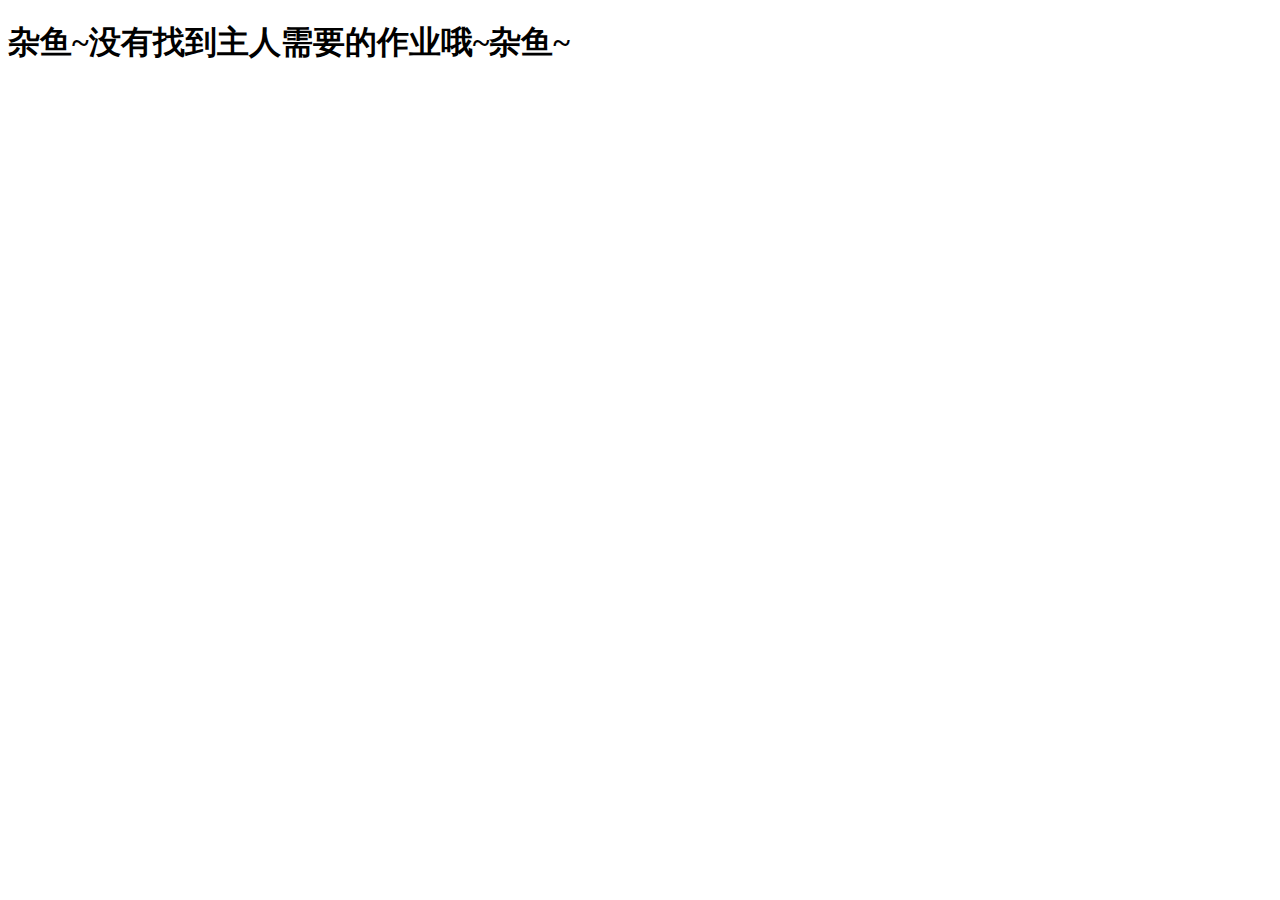
<file: public/no-selected-homework.html>
<!DOCTYPE html>
<html lang="zh">
  <head>
    <meta charset="UTF-8">
    <meta name="viewport" content="width=device-width, initial-scale=1.0">
    <link rel="icon" href="/file/favicon.png" type="image/x-icon">
    <title>作业</title>
  </head>
  <body>
    <h1>
      杂鱼~没有找到主人需要的作业哦~杂鱼~
    </h1>
  </body>
</html>
</file>
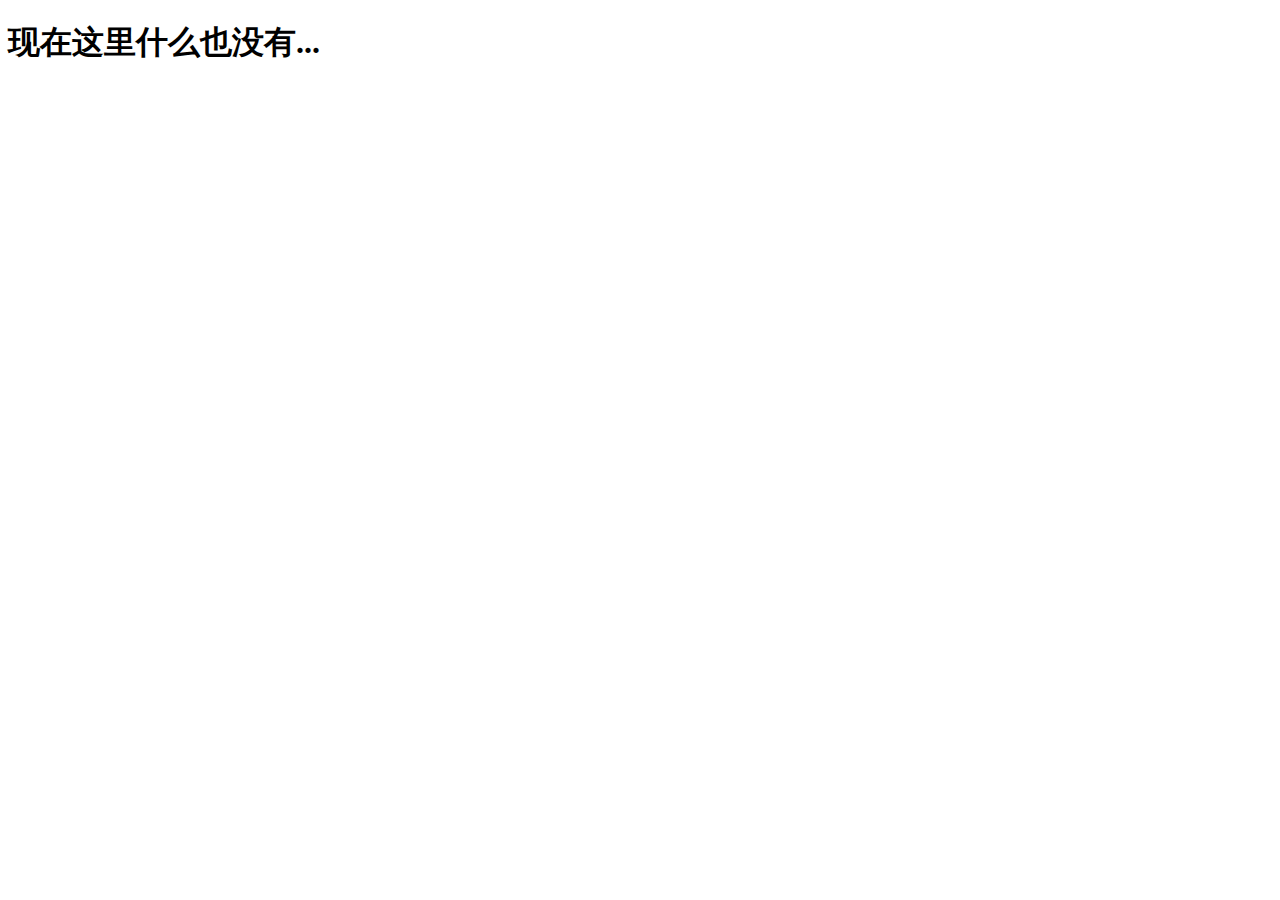
<file: public/root.html>
<!DOCTYPE html>
<html lang="zh">
  <head>
    <meta charset="UTF-8">
    <meta name="viewport" content="width=device-width, initial-scale=1.0">
    <link rel="icon" href="/file/favicon.png" type="image/x-icon">
    <title>主页</title>
  </head>
  <body>
    <h1>现在这里什么也没有...</h1>
  </body>
</html>
</file>
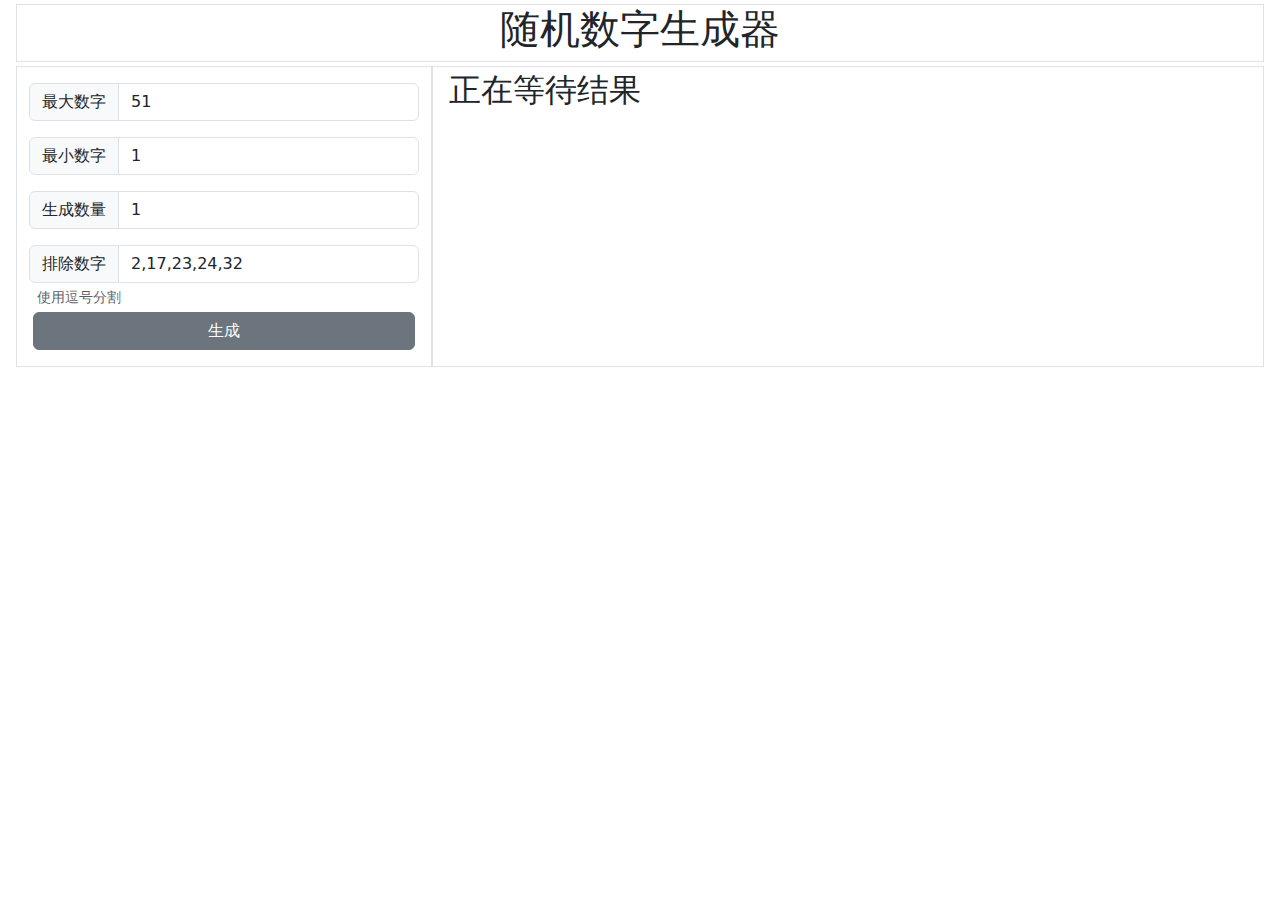
<file: public/toolkit/random-number.html>
<!DOCTYPE html>
<html lang="zh">
  <head>
    <meta charset="UTF-8" />
    <meta name="viewport" content="width=device-width, initial-scale=1.0" />
    <link rel="icon" href="/file/favicon.png" type="image/x-icon" />
    <title>工具箱 - 随机数工具</title>
    <!-- Include Bootstrap CSS resource -->
    <link
      href="https://cdn.jsdelivr.net/npm/bootstrap@5.3.3/dist/css/bootstrap.min.css"
      rel="stylesheet"
      integrity="sha384-QWTKZyjpPEjISv5WaRU9OFeRpok6YctnYmDr5pNlyT2bRjXh0JMhjY6hW+ALEwIH"
      crossorigin="anonymous"
    />
  </head>

  <body class="p-0 m-0">
    <!-- Root Element -->
    <div id="root" class="container-fluid">
      <!-- Information -->
      <div class="row m-1">
        <div class="col-12 border">
          <div
            class="text-center h1"
            onclick='location.href = "https://www.bilibili.com/video/BV1GJ411x7h7";'
          >
            随机数字生成器
          </div>
        </div>
      </div>

      <!-- Main -->
      <div class="row m-1">
        <!-- Sidebar -->
        <div class="col-md-4 col-12 border">
          <!-- Max Value -->
          <div class="input-group my-3">
            <div class="input-group-text">最大数字</div>
            <input type="text" class="form-control" value="51" id="max-value" />
          </div>
          <!-- Min Value -->
          <div class="input-group my-3">
            <div class="input-group-text">最小数字</div>
            <input type="text" class="form-control" value="1" id="min-value" />
          </div>
          <!-- Count Value -->
          <div class="input-group my-3">
            <div class="input-group-text">生成数量</div>
            <input
              type="text"
              class="form-control"
              value="1"
              id="count-value"
            />
          </div>
          <!-- Exclude Value -->
          <div class="mt-3">
            <div class="input-group">
              <div class="input-group-text">排除数字</div>
              <input
                type="text"
                class="form-control"
                value="2,17,23,24,32"
                id="exclude-value"
              />
            </div>
            <div class="form-text ms-2">使用逗号分割</div>
          </div>
          <div class="row px-3 mt-1 mb-3">
            <button
              type="button"
              class="btn btn-secondary col-12"
              onclick="random()"
            >
              生成
            </button>
          </div>
        </div>

        <!-- Content -->
        <div class="col-md-8 col-12 border">
          <div class="h2 m-1" id="result">正在等待结果</div>
        </div>
      </div>
    </div>
    <!-- Include Bootstrap JavaScript Resource -->
    <script
      src="https://cdn.jsdelivr.net/npm/bootstrap@5.3.3/dist/js/bootstrap.bundle.min.js"
      integrity="sha384-YvpcrYf0tY3lHB60NNkmXc5s9fDVZLESaAA55NDzOxhy9GkcIdslK1eN7N6jIeHz"
      crossorigin="anonymous"
    ></script>
    <!-- Uses File API to get JavaScript Resource -->
    <script>
      const onDevelopment = false;

      async function random() {
        // 获取数值字符串
        const min = parseInt(
          document.querySelector("#min-value").value,
        );
        const max = parseInt(
          document.querySelector("#max-value").value,
        );
        const count = parseInt(
          document.querySelector("#count-value").value,
        );

        // 处理排除数字
        let excludeString =
          document.querySelector("#exclude-value").value;
        excludeString = excludeString.replaceAll("，", ",");
        const exclude = JSON.parse(`[${excludeString}]`);

        // 检查参数
        if ([min, max, count].every((num) => isNaN(num))) {
          document.querySelector("#result").textContent =
            "请在输入框输入数字!";
          return;
        }

        exclude.every((value) => {
          if (isNaN(value) || typeof value !== "number") {
            document.querySelector("#result").textContent =
              "请在输入框输入数字!";
          }
        });

        // 向服务器发送随机数请求
        const url = new URL(
          onDevelopment
            ? "http://localhost/random"
            : "https://yunfan.deno.dev/random",
        );
        url.searchParams.set("min", min);
        url.searchParams.set("max", max);
        url.searchParams.set("count", count);
        url.searchParams.set("exclude", exclude.join(","));
        const fetchResult = await fetch(url, {
          method: "GET",
        });

        const body = await fetchResult.json();
        if (body instanceof Array) {
          document.querySelector("#result").textContent = body.join(
            ", ",
          );
        } else {
          document.querySelector("#result").textContent = body.message;
        }
      }
    </script>
  </body>
</html>
</file>
